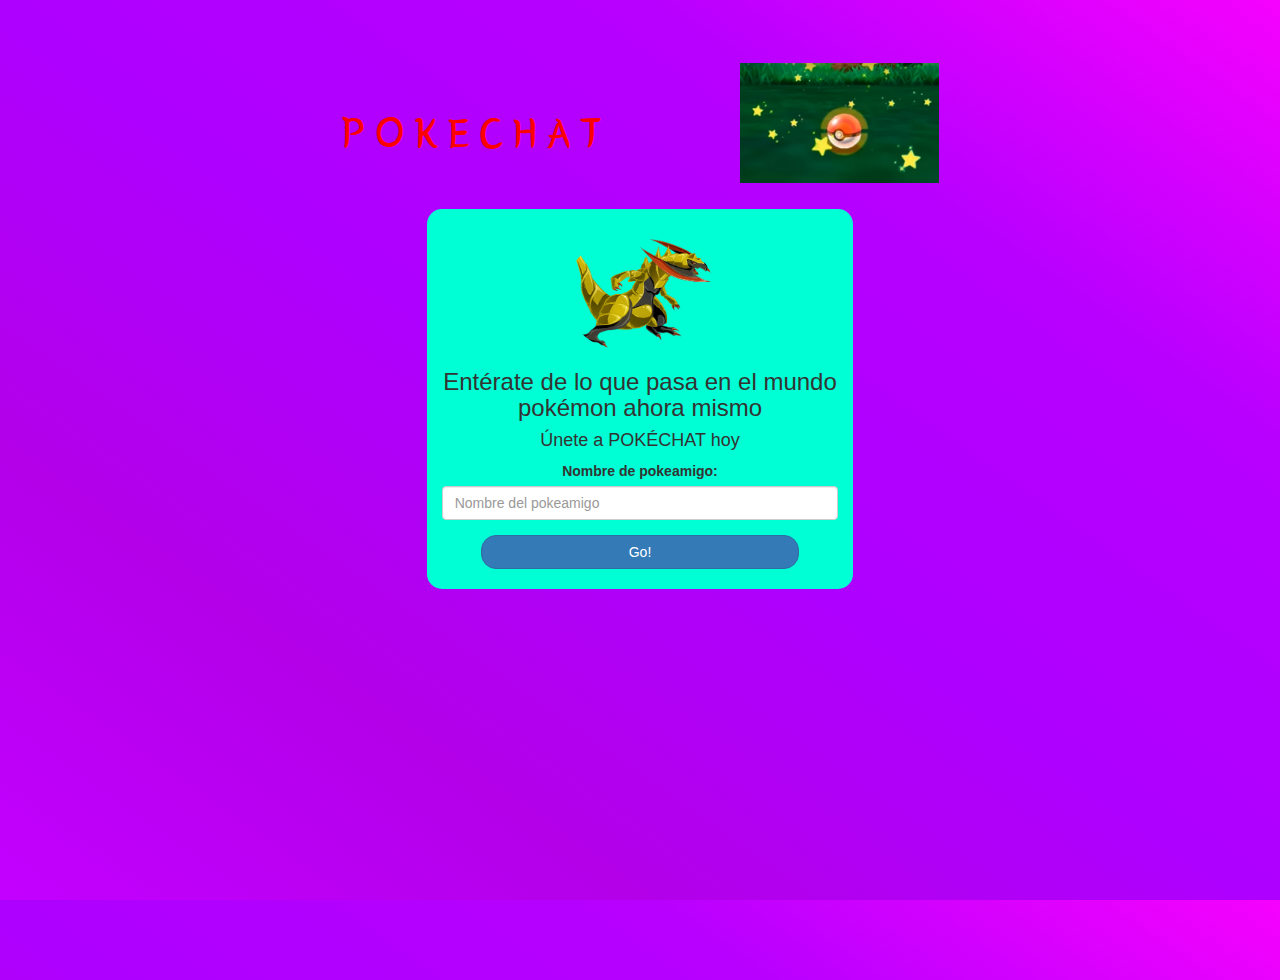
<file: index.html>
<!DOCTYPE html>
<html>
<head>
	<title>POKÉCHAT</title>
<link href="https://fonts.googleapis.com/css?family=Yeon+Sung&display=swap" rel="stylesheet"><meta name="viewport" content="width=device-width, initial-scale=1">

<link rel="stylesheet" href="https://maxcdn.bootstrapcdn.com/bootstrap/3.4.0/css/bootstrap.min.css">
<script src="https://ajax.googleapis.com/ajax/libs/jquery/3.4.1/jquery.min.js"></script>
<script src="https://maxcdn.bootstrapcdn.com/bootstrap/3.4.0/js/bootstrap.min.js"></script>

<link rel="stylesheet" type="text/css" href="style.css">
<script src="kwitter.js"></script>
</head>
<body>
<center>
	<h1 class="header">	
		POKECHAT	<sup>
	<img src="Captura.webp">
	</sup>
</h1>
	<div class="col-lg-4 col-md-6 col-sm-6 col-xs-11 login_div">
	<img src="612-Haxorus.webp" class="logo">
		<h3 >Entérate de lo que pasa en el mundo pokémon ahora mismo</h3>
		<h4 >Únete a POKÉCHAT hoy</h4>
		<div class="form-group">
		  <label >Nombre de pokeamigo:</label>
		  <input type="text" id="user_name" class="form-control" placeholder="Nombre del pokeamigo">
		</div>
		<button id="login_button" class="btn btn-primary" onclick="addUser()">Go!</button>
		<br><br>
	</div>

</center>
</body>
</html>
</file>
<file: style.css>
html, body
{
  height: 100%;
  margin: 0;
}

body
{
background-image: linear-gradient(to right top, #c300ff, #b300e9, #ae00ff, #b700ff, #f502fd);
}

.header
{
	color: rgb(255, 0, 0);font-family: 'Yeon Sung';font-size: 45px;letter-spacing: 10px;margin-top: 80px;
}
.header img
{
	width: 199px;margin-left: 105px;
}

.login_div
{
	background: rgb(0, 255, 213);float: none;border-radius: 15px;
}

.logo
{
	width: 150px;margin-top: 30px;border-radius: 55px;
}

#login_button
{
	width: 80%;border-radius: 15px;
}

.room_name
{
	cursor: pointer;
	font-size: 20px;
}


#logout
{
	font-size: 20px; float: right;
}


#output
{
	padding: 10px; width:80%;background: rgb(0, 255, 42);border-radius: 15px;
}

.input_div_room_page
{
	width: 80%;
}

.input_div label
{
	color: rgb(16, 70, 5);font-size: 20px;
}


.input_div_message_page
{
	position: fixed;bottom: 0px;width: 100%;background: rgba(155, 101, 0, 0.8);
}
.input_div_message_page label
{
	color: rgb(246, 205, 250);
}
.input_div_message_page #msg
{
	width: 80%;
}
.input_div_message_page button
{
	margin-top: 15px;
	width: 50%; 
}
.color_white
{
	color: rgb(238, 255, 0)
}

.user_tick
{
	width:20px;
}
.message_h4
{
	padding-left:5px;color:rgb(53, 130, 218);
}
</file>
